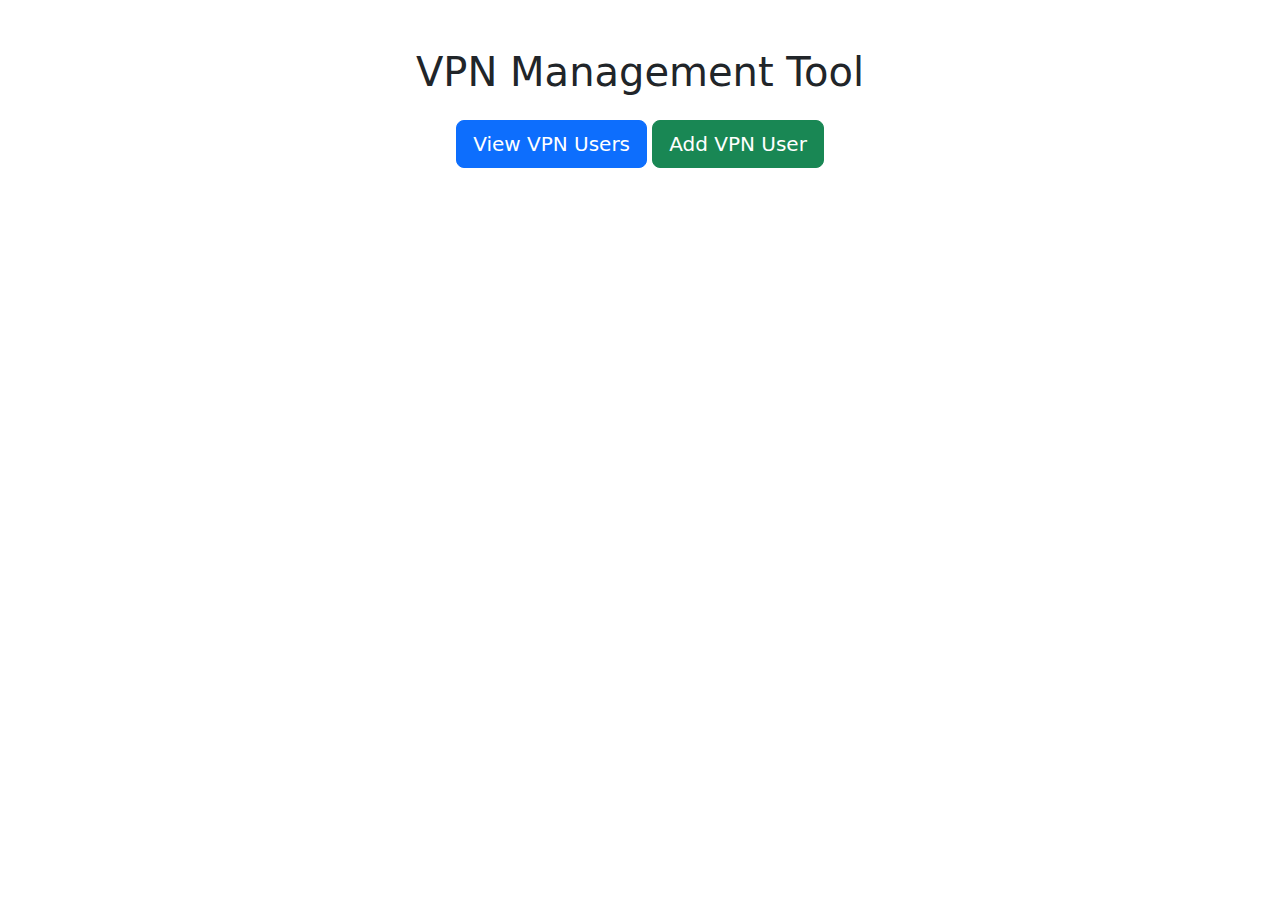
<file: app/static/index.html>
<!DOCTYPE html>
<html lang="en">
<head>
    <meta charset="UTF-8">
    <meta name="viewport" content="width=device-width, initial-scale=1.0">
    <title>VPN Management - Dashboard</title>
    <link rel="stylesheet" href="https://cdn.jsdelivr.net/npm/bootstrap@5.3.0-alpha1/dist/css/bootstrap.min.css">
</head>
<body>
    <div class="container text-center mt-5">
        <h1 class="mb-4">VPN Management Tool</h1>
        <a href="list_users.html" class="btn btn-primary btn-lg">View VPN Users</a>
        <a href="add_user.html" class="btn btn-success btn-lg">Add VPN User</a>
    </div>
</body>
</html>
</file>
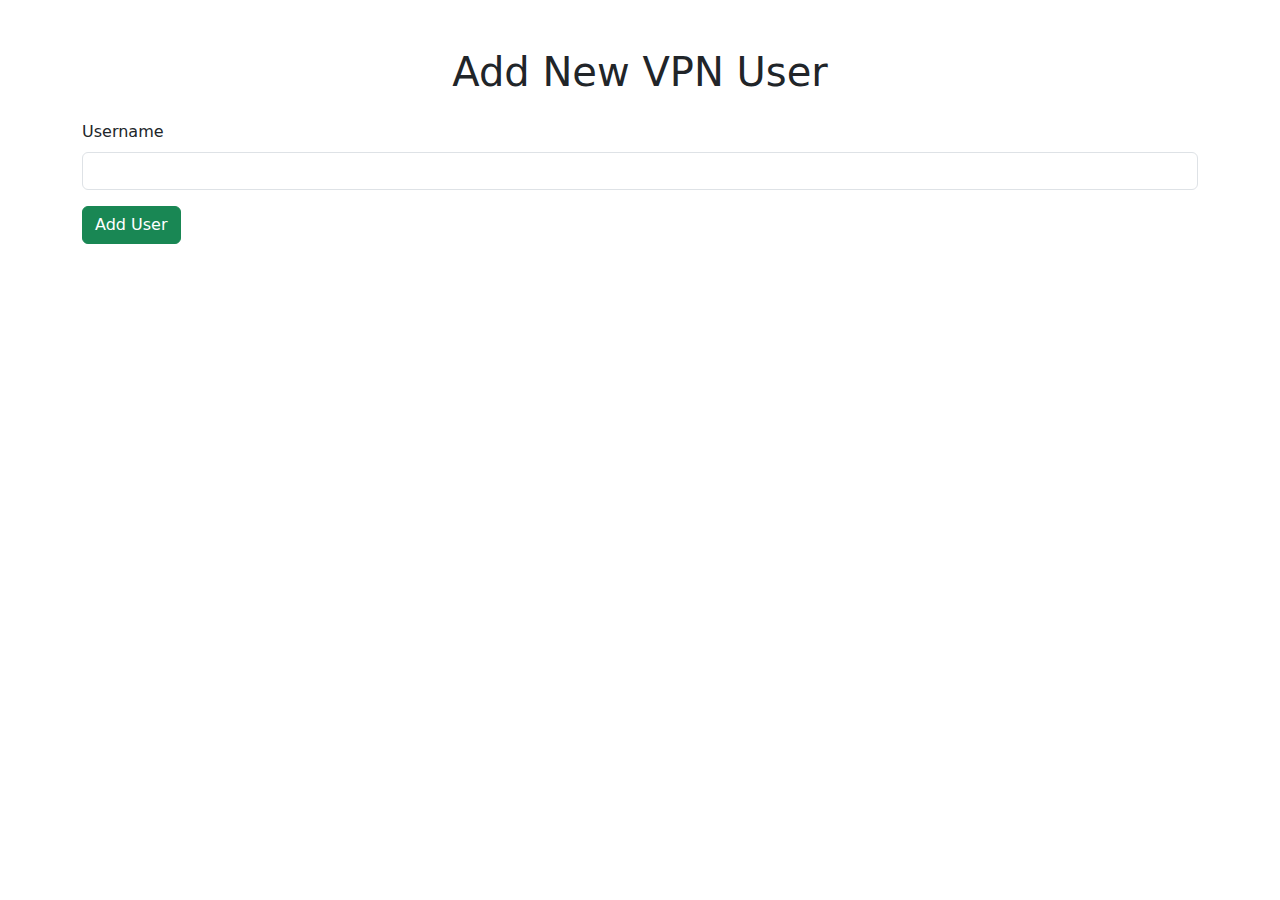
<file: app/static/add_user.html>
<!DOCTYPE html>
<html lang="en">
<head>
    <meta charset="UTF-8">
    <meta name="viewport" content="width=device-width, initial-scale=1.0">
    <title>Add VPN User</title>
    <link rel="stylesheet" href="https://cdn.jsdelivr.net/npm/bootstrap@5.3.0-alpha1/dist/css/bootstrap.min.css">
</head>
<body>
    <div class="container mt-5">
        <h1 class="text-center">Add New VPN User</h1>
        <form id="add-user-form" class="mt-4">
            <div class="mb-3">
                <label for="username" class="form-label">Username</label>
                <input type="text" class="form-control" id="username" required>
            </div>
            <button type="submit" class="btn btn-success">Add User</button>
        </form>
    </div>
    <script>
        document.getElementById('add-user-form').addEventListener('submit', function(event) {
            event.preventDefault();
            const username = document.getElementById('username').value;
            fetch(`/api/vpn/add/${username}`, {
                method: 'POST'
            }).then(response => response.json())
            .then(data => {
                console.log(data);
                // window.location.href = 'list_users.html';
            });
        });
    </script>
</body>
</html>
</file>
